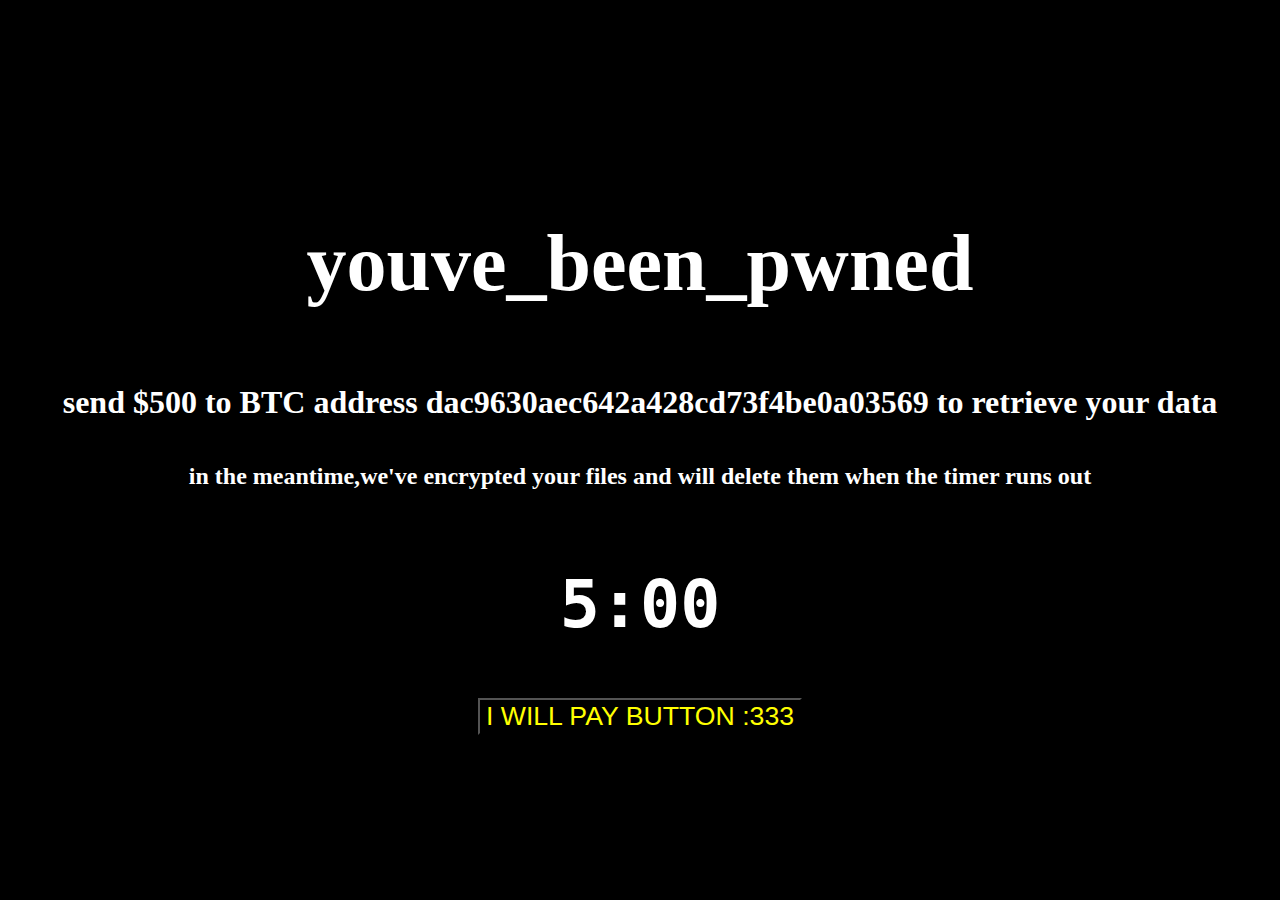
<file: index.html>
<!DOCTYPE html>
<html lang="en">
<head>
    <meta charset="UTF-8">
    <meta name="viewport" content="width=device-width, initial-scale=1.0">
    <!-- <title>Document</title> -->
    <link rel="stylesheet" href="./style.css" />
    <script type="text/javascript" src="./scripts.js"></script>
</head>
<body>
    <h1 id="title">youve_been_pwned</h1>
    <h1>send $500 to BTC address dac9630aec642a428cd73f4be0a03569 to retrieve your data</h1>
    <h2><textbf>in the meantime,</textbf>we've encrypted your files and will delete them when the timer runs out</h2>
    <h2 id="timer">5:00</h2>

    <button id="btn_1" onclick="window.location.href='spruce.html';">I WILL PAY BUTTON :333</button>
    
</body>

</html>
</file>
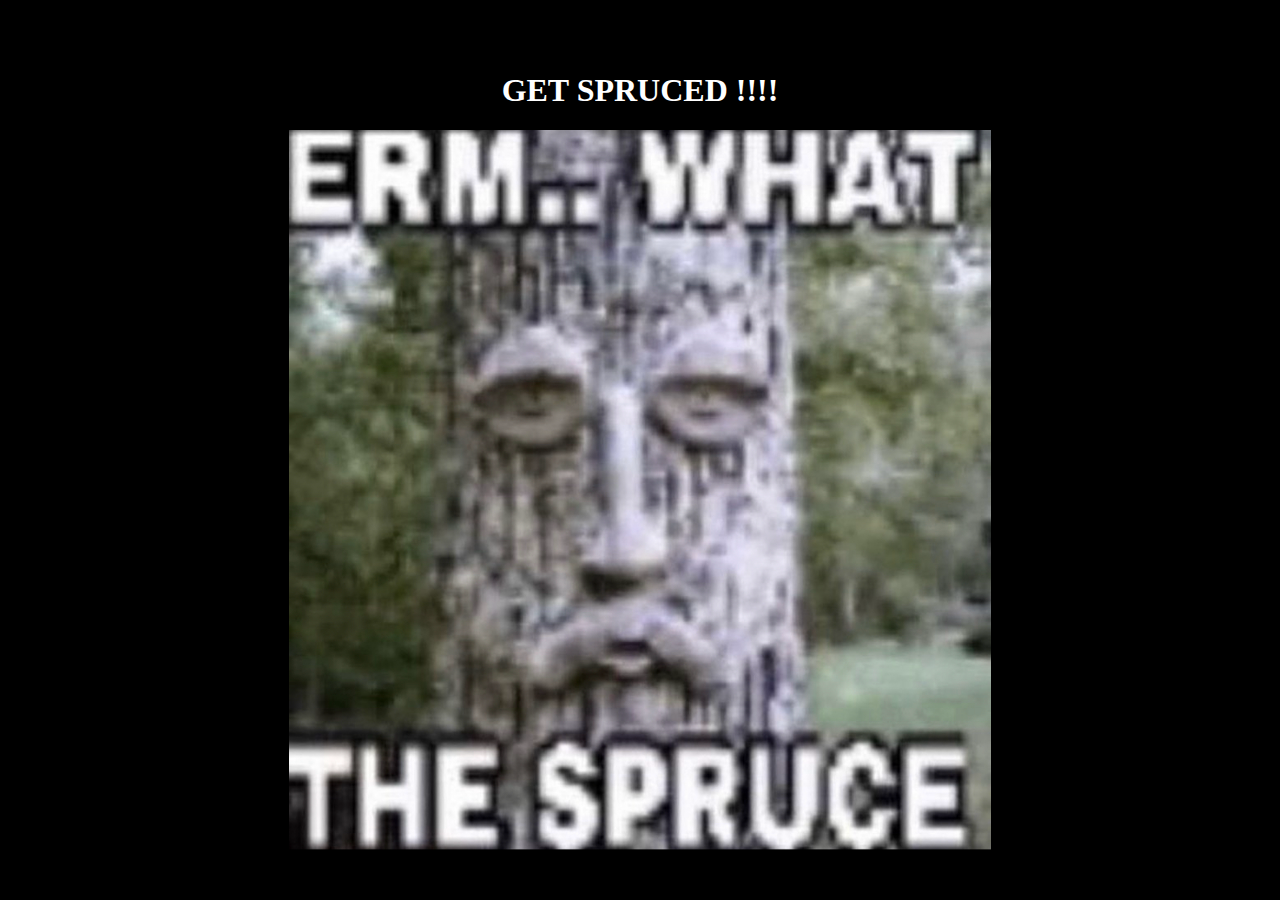
<file: spruce.html>
<!DOCTYPE html>
<html lang="en">
<head>
    <meta charset="UTF-8">
    <title>the splajaumpy</title>
    <meta name="viewport" content="width=device-width, initial-scale=1.0">
    <link rel="stylesheet" href="./style.css" />
</head>
<body>
    <h1>GET SPRUCED !!!!</h1>
    <img src="./spruce.png" id="img-spruce" />
</body>
</html>
</file>
<file: style.css>
html {
    background-color: black;
    color: rgb(45, 255, 45);
    /* text-align: center; */

    /* height: 100vh; */
    
    color: white
}

body {
    margin: 0;
    height: 100vh;
    overflow: hidden;
    display: flex;
    align-items: center;
    flex-direction: column;
    justify-content: center;
}

#title {
    font-size: 5em;
}

@media screen and (max-width: 600px) {
    #title {
      font-size: 2rem;
  
    }

    h1 {
        font-size: 1.5em;
    }
}

h1 {
    /* font-size: 100pt; */
}

#timer {
    font-family: monospace;
    font-size: 50pt;
}

button {
    font-size: 20pt;
    color:yellow;
    background-color: black;
}

#img-spruce {
    max-height: 80vh;
    object-fit: scale-down;
    max-width: 100%;
}
</file>
